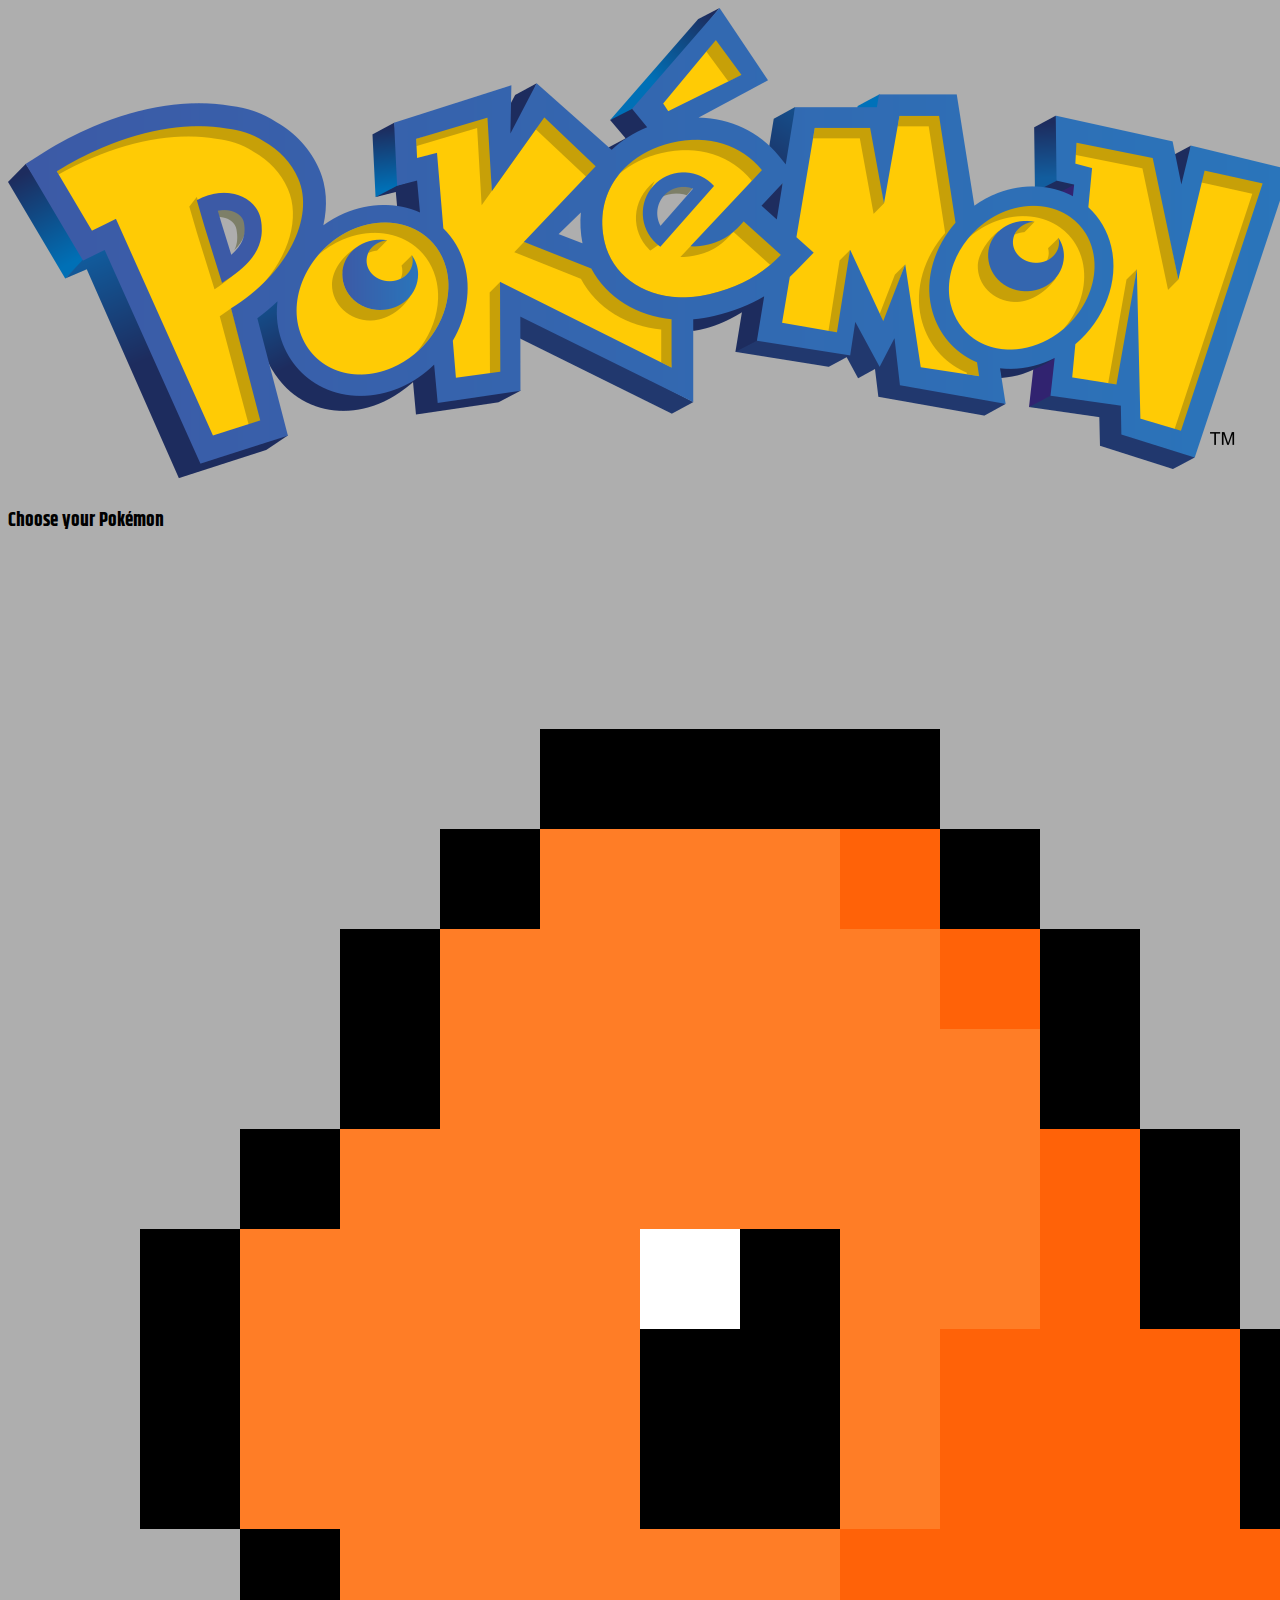
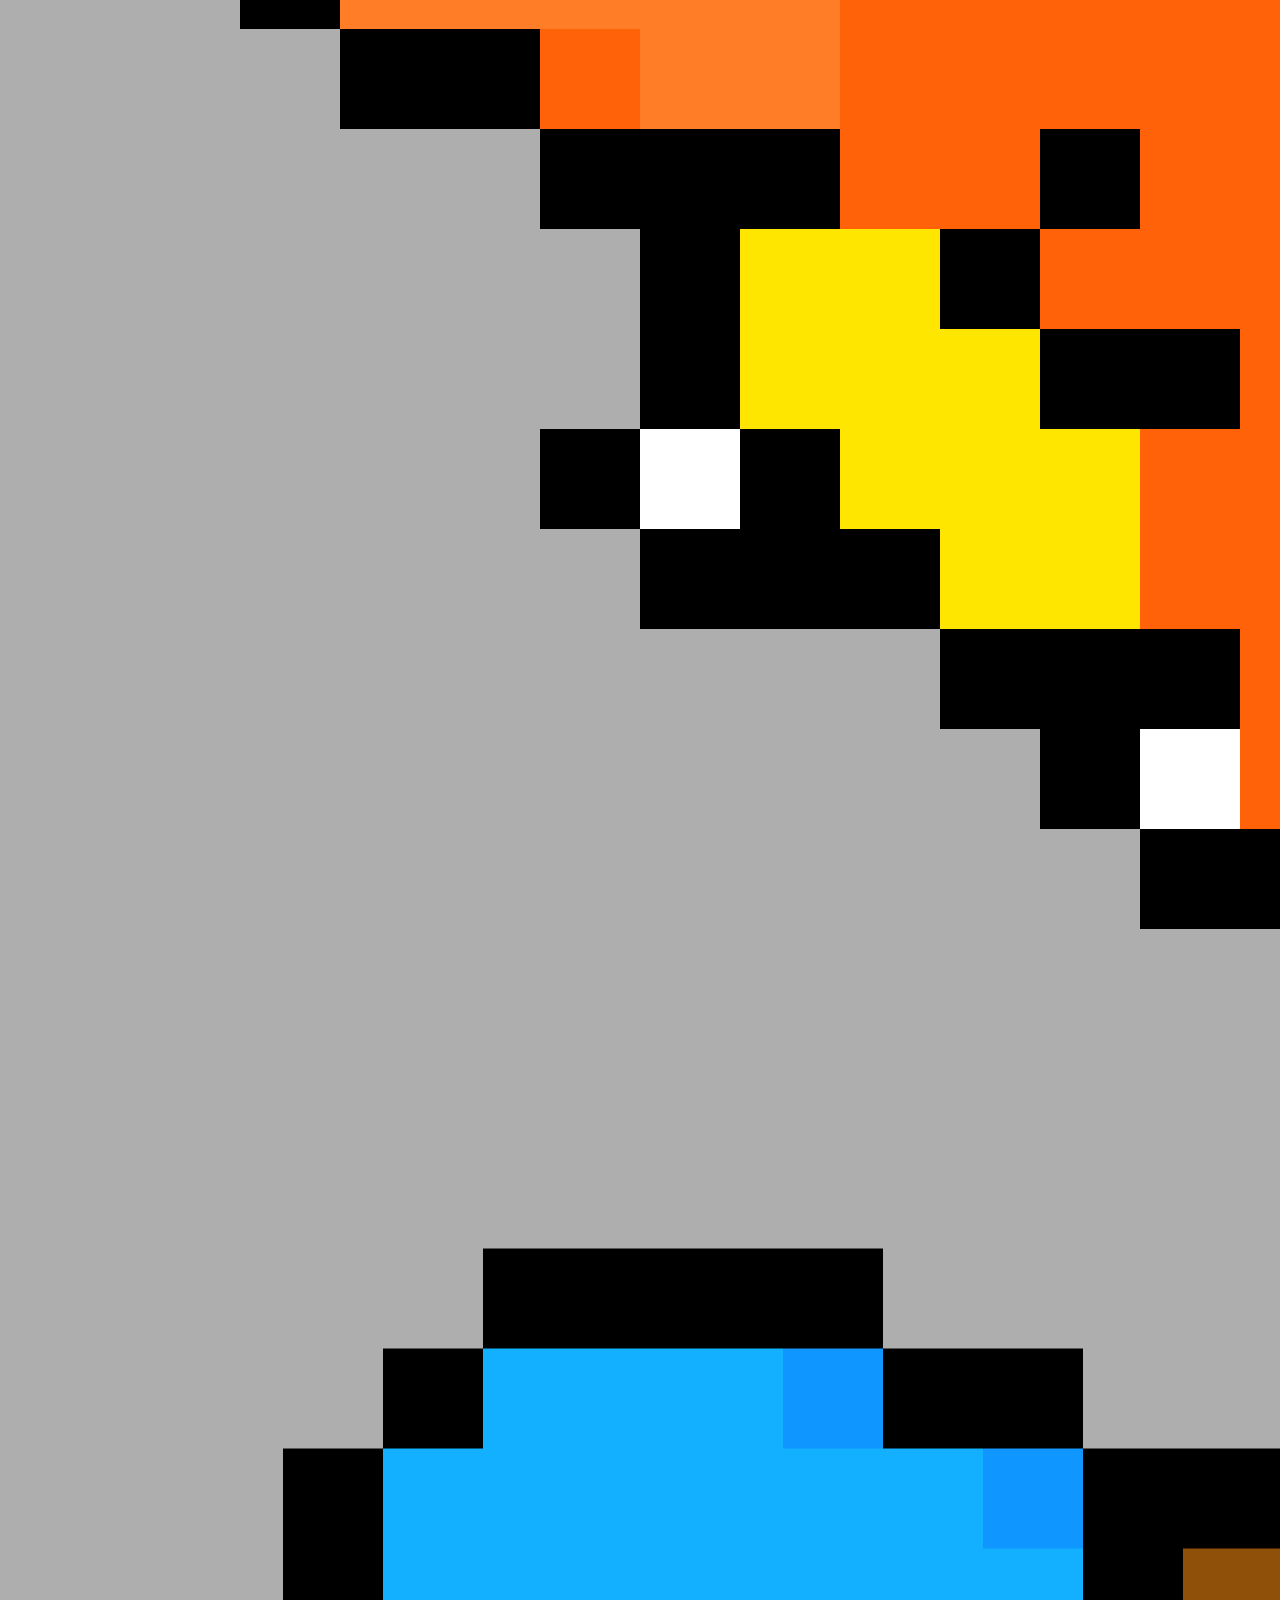
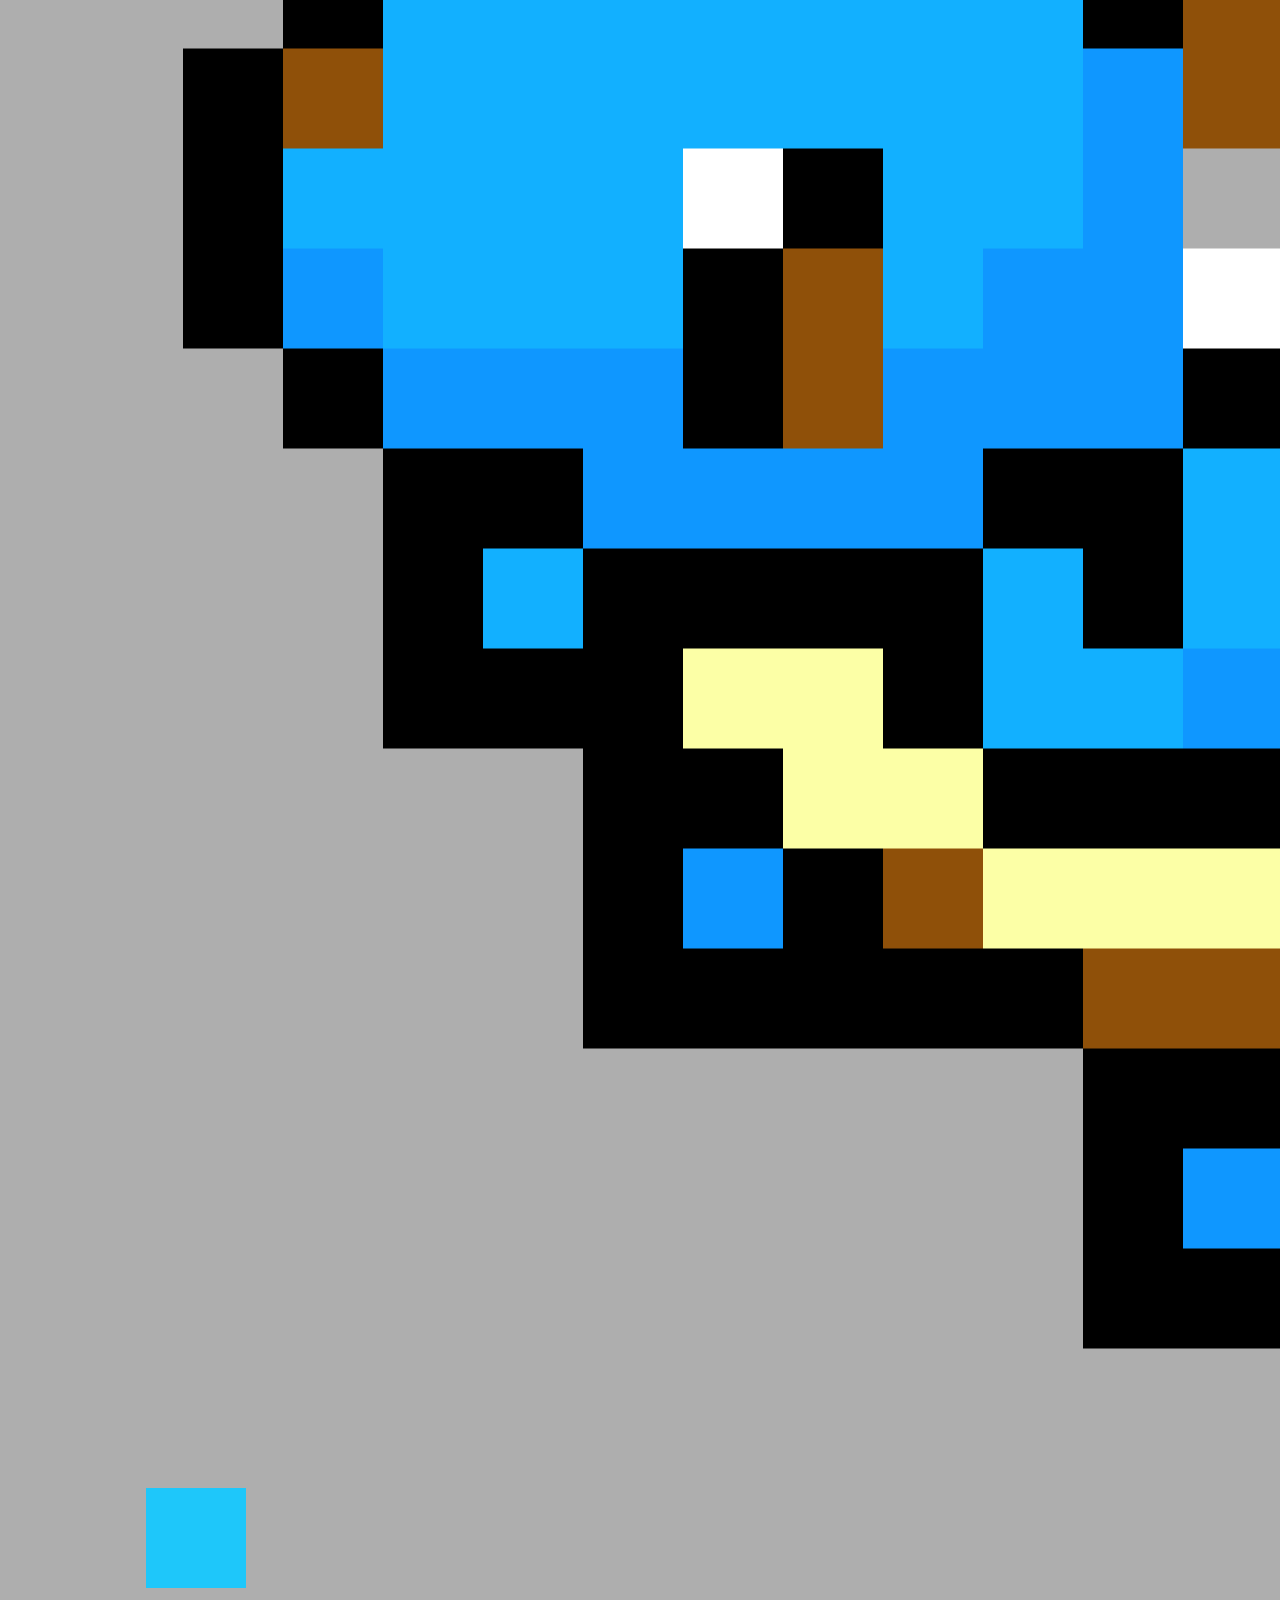
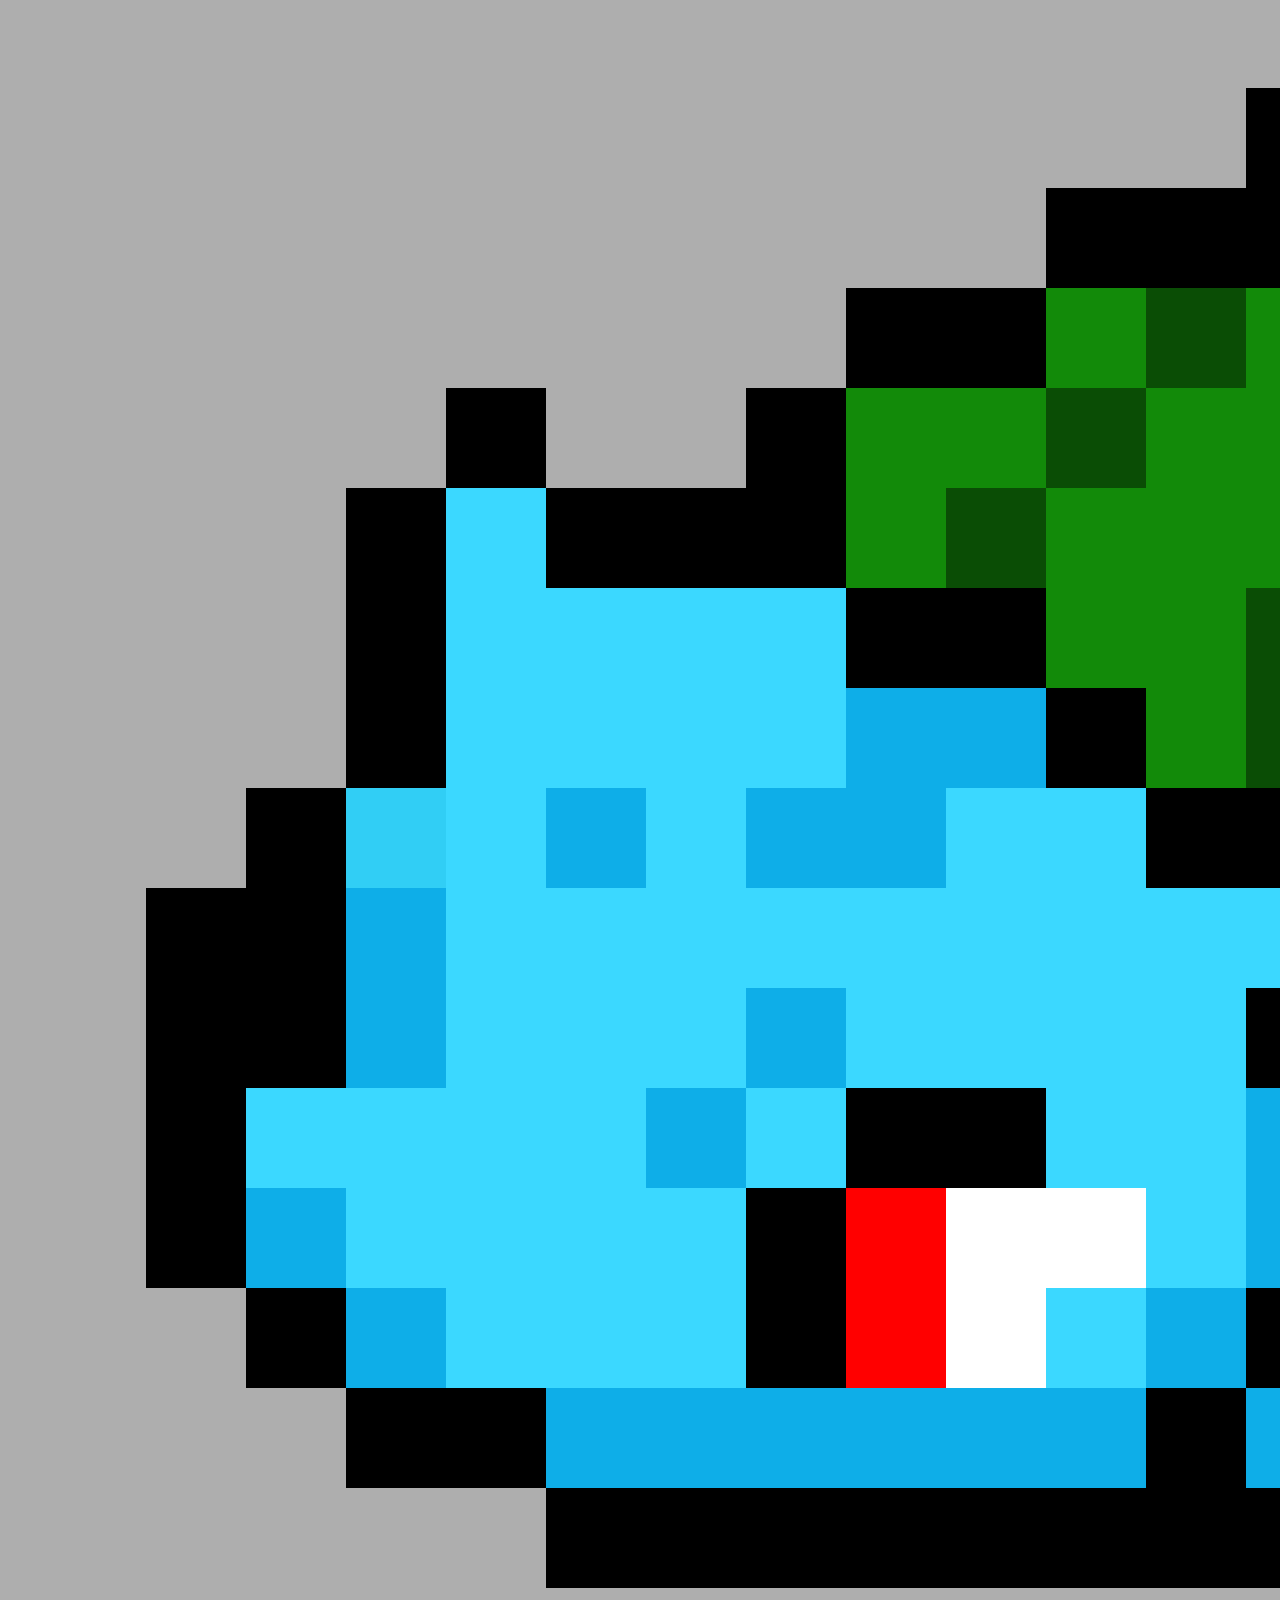
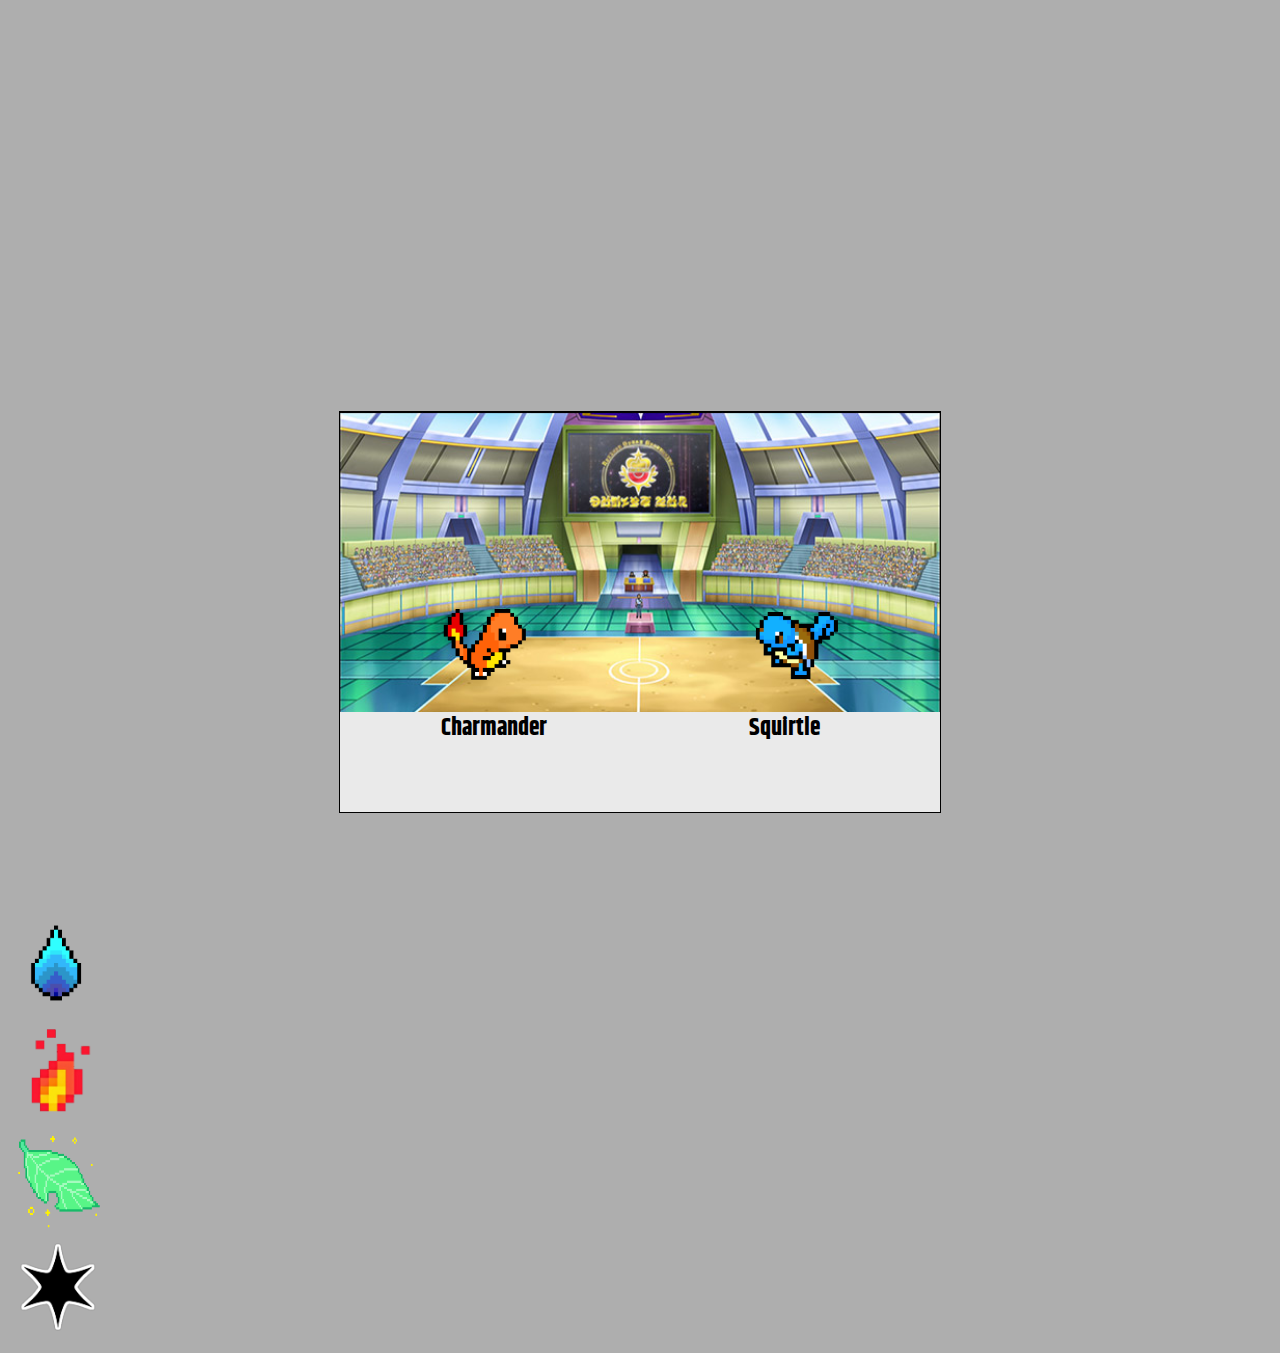
<file: game.html>
<!DOCTYPE html>
<html lang="en">

<head>
    <meta charset="UTF-8">
    <meta name="viewport" content="width=device-width, initial-scale=1.0">
    <meta http-equiv="X-UA-Compatible" content="ie=edge">
    <title>Pokemon Game</title>
    <link rel="stylesheet" href="css/juego.css">
    
</head>

<body>
    
    <div class="main" id="main1">
        <div class="main-title">
            <img src="./canvas/International_Pokémon_logo.svg.png" alt="">
        </div>
            <h3>Choose your Pokémon</h3>
            <div class="selector">
                <div class="btnB" id="btnPoke1">
                    <img src="./sprites/Charmander.png" alt="">
                </div>
                <div class="btnB" id="btnPoke2">
                    <img src="./sprites/Squirtle.png" alt="">
                </div>
                <div class="btnB" id="btnPoke3">
                    <img src="./sprites/Bulbasaur.png" alt="">
                </div>
            </div>
        
    </div>

    <div class="hidden" id="main2">
        <div class="battleCamp">

            <div class="battleCamp-card">
                <div class="pokemon trainer" id="idPokemon1">
                    <img id="imgPoke1" src="./sprites/Charmander.png" alt="">
                    <div class="fondo-nombre">
                        <h2 class="pokemon-trainer" id="pokemon-trainer">Charmander</h2> 
                        <div class="display left"></div>
                    </div>
                </div>
    
                <div class="pokemon enemy" id="idPokemon2">
                    <img id="imgPoke2" src="./sprites/Squirtle.png" alt="">
                    <div class="fondo-nombre">
                        <h2 class="pokemon-enemy" id="pokemon-enemy">Squirtle</h2>
                        <div class="display right"></div>
                    </div>
                </div>
            </div>
        </div>
    
       
        <div class="joystick">
            <div class="botonesCrad ">
                    <div class="btnA" ><img id="btnAttack1" src="./sprites/ataque-agua.png" alt="ataque agua" width="100px" height="100px"></div>
                    <div class="btnA " id="btnAttack2"><img src="./sprites/ataque-fuego.png" alt="ataque agua" width="100px" height="100px"></div>
                    <div class="btnA" id="btnAttack3"><img src="./sprites/ataque-hoja.png" alt="ataque agua" width="100px" height="100px"></div>
                    <div class="btnA" id="btnAttack4"><img src="./sprites/ataque-normal.png" alt="ataque agua" width="100px" height="100px"></div>    
        </div>
    </div>
    
    <script src="js/attack.js"></script>
    <script src="js/pokemon.js"></script>
    <script src="js/events.js"></script>
    <script src="js/index.js"></script>
    <script src="js/aplication.js"></script>


    <script src="https://code.jquery.com/jquery-3.4.1.min.js" integrity="sha256-CSXorXvZcTkaix6Yvo6HppcZGetbYMGWSFlBw8HfCJo=" crossorigin="anonymous"></script>
</body>

</html>
</file>
<file: css/juego.css>
@import url('https://fonts.googleapis.com/css?family=Khand&display=swap');
*{
    font-family: 'Khand', sans-serif;
}
body{
    background-color: #aeaeae;
}

.pokemon img{
    width: 150px;
}

.trainer img{
    transform: scaleX(-1);
}


.battleCamp{
    width: 600px;
    height: 400px;
    background-color: #eaeaea;
    border: 1px solid black;
    color: black;
    margin: 100px auto;
}

.battleCamp-card{
    background-image: url(../canvas/arena00.jpg);
    background-repeat: no-repeat;
    background-size: cover;
    width: 600px;
    height: 300px;
    margin: auto;
    display: flex;
    justify-content: space-around;
}

.pokemon > img{
    flex: 1 auto;
    width: 90px;
    margin-top: 190px;
}
</file>
